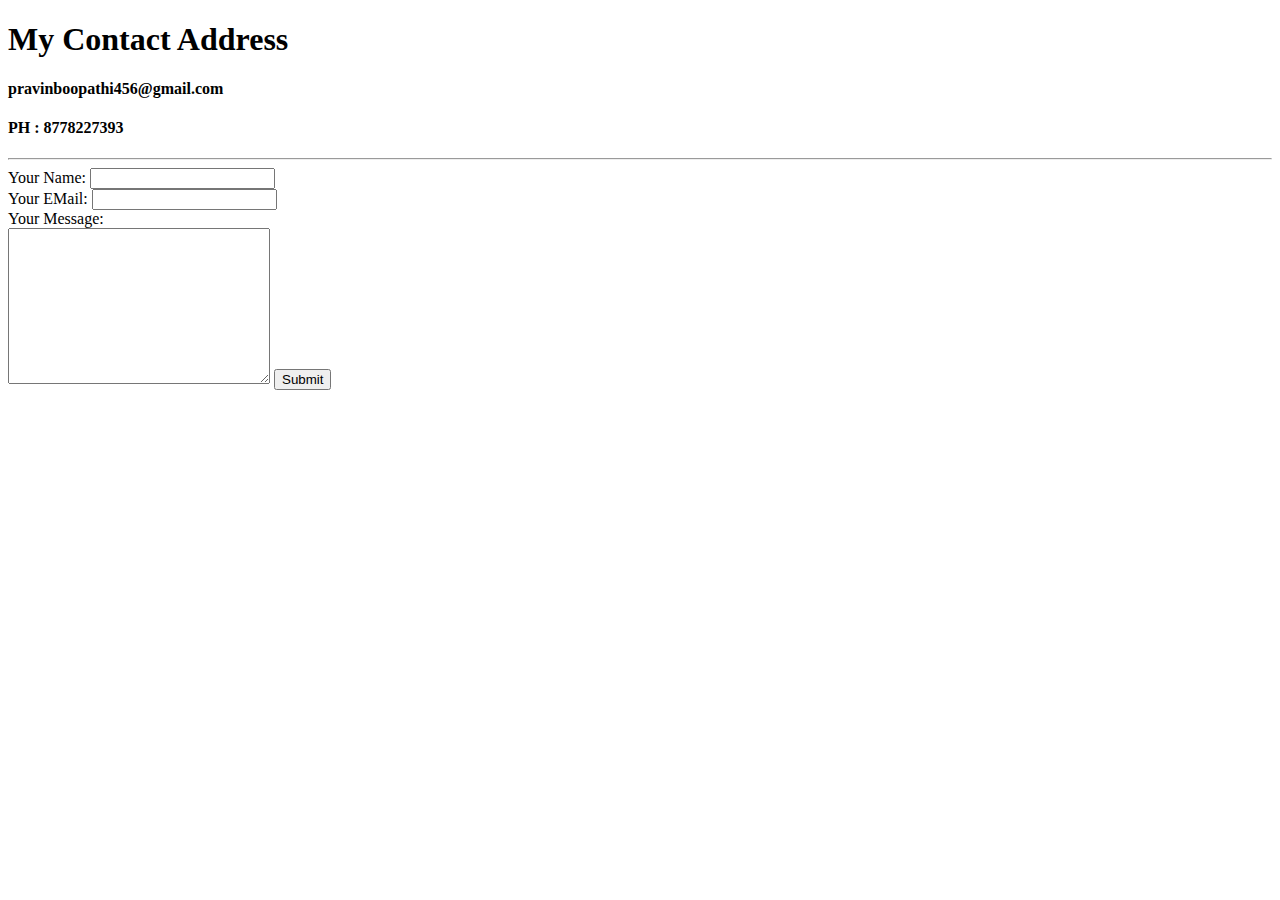
<file: contact.html>
<!DOCTYPE html>
<html lang="en">
<head>
   
    <title>Contact Me</title>
</head>
<body>
    
<h1>My Contact Address</h1>
<h4>pravinboopathi456@gmail.com</h4>
<h4>PH : 8778227393</h4><hr>

<form action="mailto:pravinboopathi456@gmail.com" method="post" enctype="text/plain">

<label>Your Name: </label><input type="text"><br>
<label>Your EMail: </label><input type="email"><br>
<label>Your Message:</label><br><textarea name="" id="" cols="30" rows="10"></textarea>
<input type="submit">

</form>

</body>
</html>
</file>
